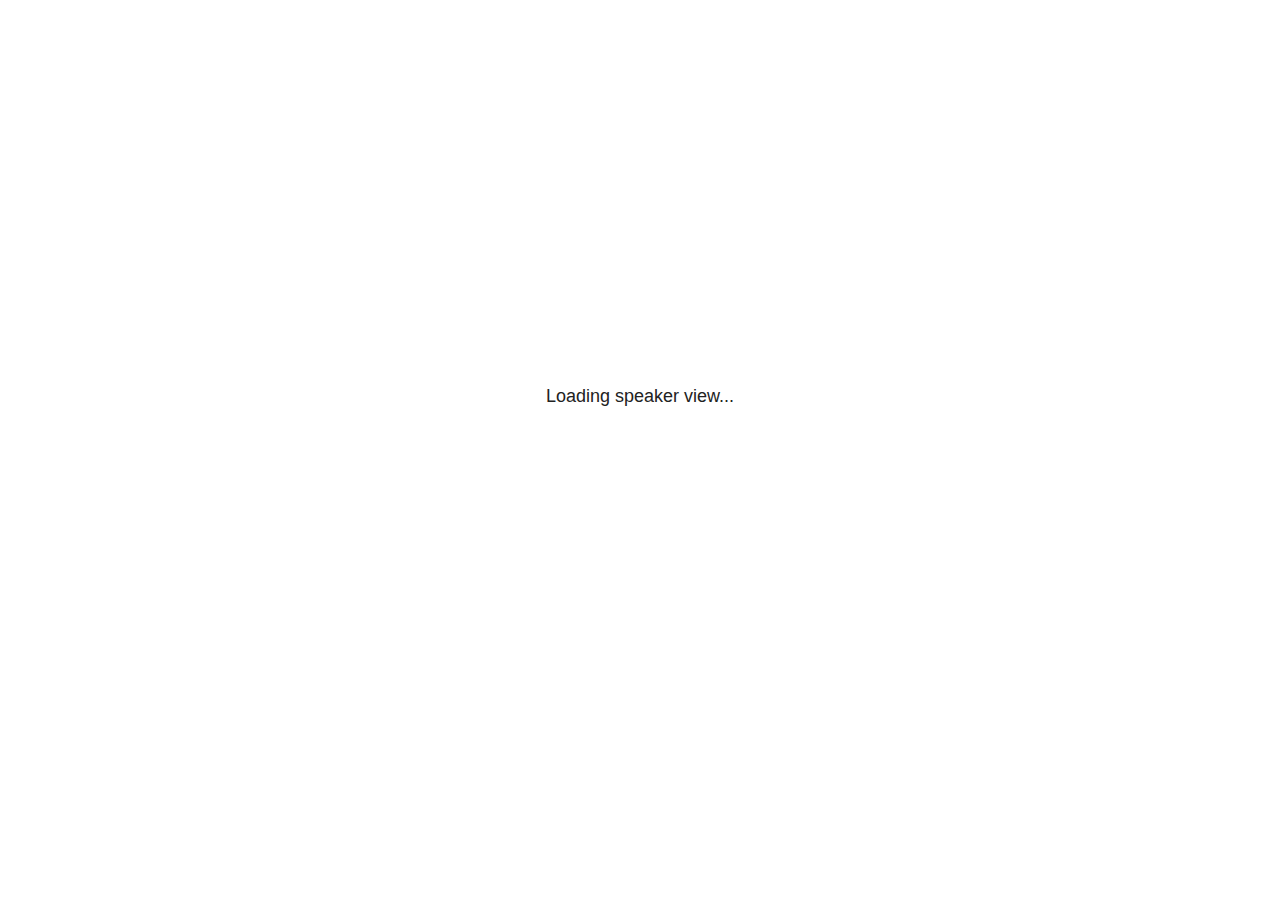
<file: plugin/notes/notes.html>
<!doctype html>
<html lang="en">
	<head>
		<meta charset="utf-8">

		<title>reveal.js - Slide Notes</title>

		<style>
			body {
				font-family: Helvetica;
				font-size: 18px;
			}

			#current-slide,
			#upcoming-slide,
			#speaker-controls {
				padding: 6px;
				box-sizing: border-box;
				-moz-box-sizing: border-box;
			}

			#current-slide iframe,
			#upcoming-slide iframe {
				width: 100%;
				height: 100%;
				border: 1px solid #ddd;
			}

			#current-slide .label,
			#upcoming-slide .label {
				position: absolute;
				top: 10px;
				left: 10px;
				z-index: 2;
			}

			#connection-status {
				position: absolute;
				top: 0;
				left: 0;
				width: 100%;
				height: 100%;
				z-index: 20;
				padding: 30% 20% 20% 20%;
				font-size: 18px;
				color: #222;
				background: #fff;
				text-align: center;
				box-sizing: border-box;
				line-height: 1.4;
			}

			.overlay-element {
				height: 34px;
				line-height: 34px;
				padding: 0 10px;
				text-shadow: none;
				background: rgba( 220, 220, 220, 0.8 );
				color: #222;
				font-size: 14px;
			}

			.overlay-element.interactive:hover {
				background: rgba( 220, 220, 220, 1 );
			}

			#current-slide {
				position: absolute;
				width: 60%;
				height: 100%;
				top: 0;
				left: 0;
				padding-right: 0;
			}

			#upcoming-slide {
				position: absolute;
				width: 40%;
				height: 40%;
				right: 0;
				top: 0;
			}

			/* Speaker controls */
			#speaker-controls {
				position: absolute;
				top: 40%;
				right: 0;
				width: 40%;
				height: 60%;
				overflow: auto;
				font-size: 18px;
			}

				.speaker-controls-time.hidden,
				.speaker-controls-notes.hidden {
					display: none;
				}

				.speaker-controls-time .label,
				.speaker-controls-pace .label,
				.speaker-controls-notes .label {
					text-transform: uppercase;
					font-weight: normal;
					font-size: 0.66em;
					color: #666;
					margin: 0;
				}

				.speaker-controls-time, .speaker-controls-pace {
					border-bottom: 1px solid rgba( 200, 200, 200, 0.5 );
					margin-bottom: 10px;
					padding: 10px 16px;
					padding-bottom: 20px;
					cursor: pointer;
				}

				.speaker-controls-time .reset-button {
					opacity: 0;
					float: right;
					color: #666;
					text-decoration: none;
				}
				.speaker-controls-time:hover .reset-button {
					opacity: 1;
				}

				.speaker-controls-time .timer,
				.speaker-controls-time .clock {
					width: 50%;
				}

				.speaker-controls-time .timer,
				.speaker-controls-time .clock,
				.speaker-controls-time .pacing .hours-value,
				.speaker-controls-time .pacing .minutes-value,
				.speaker-controls-time .pacing .seconds-value {
					font-size: 1.9em;
				}

				.speaker-controls-time .timer {
					float: left;
				}

				.speaker-controls-time .clock {
					float: right;
					text-align: right;
				}

				.speaker-controls-time span.mute {
					opacity: 0.3;
				}

				.speaker-controls-time .pacing-title {
					margin-top: 5px;
				}

				.speaker-controls-time .pacing.ahead {
					color: blue;
				}

				.speaker-controls-time .pacing.on-track {
					color: green;
				}

				.speaker-controls-time .pacing.behind {
					color: red;
				}

				.speaker-controls-notes {
					padding: 10px 16px;
				}

				.speaker-controls-notes .value {
					margin-top: 5px;
					line-height: 1.4;
					font-size: 1.2em;
				}

			/* Layout selector */
			#speaker-layout {
				position: absolute;
				top: 10px;
				right: 10px;
				color: #222;
				z-index: 10;
			}
				#speaker-layout select {
					position: absolute;
					width: 100%;
					height: 100%;
					top: 0;
					left: 0;
					border: 0;
					box-shadow: 0;
					cursor: pointer;
					opacity: 0;

					font-size: 1em;
					background-color: transparent;

					-moz-appearance: none;
					-webkit-appearance: none;
					-webkit-tap-highlight-color: rgba(0, 0, 0, 0);
				}

				#speaker-layout select:focus {
					outline: none;
					box-shadow: none;
				}

			.clear {
				clear: both;
			}

			/* Speaker layout: Wide */
			body[data-speaker-layout="wide"] #current-slide,
			body[data-speaker-layout="wide"] #upcoming-slide {
				width: 50%;
				height: 45%;
				padding: 6px;
			}

			body[data-speaker-layout="wide"] #current-slide {
				top: 0;
				left: 0;
			}

			body[data-speaker-layout="wide"] #upcoming-slide {
				top: 0;
				left: 50%;
			}

			body[data-speaker-layout="wide"] #speaker-controls {
				top: 45%;
				left: 0;
				width: 100%;
				height: 50%;
				font-size: 1.25em;
			}

			/* Speaker layout: Tall */
			body[data-speaker-layout="tall"] #current-slide,
			body[data-speaker-layout="tall"] #upcoming-slide {
				width: 45%;
				height: 50%;
				padding: 6px;
			}

			body[data-speaker-layout="tall"] #current-slide {
				top: 0;
				left: 0;
			}

			body[data-speaker-layout="tall"] #upcoming-slide {
				top: 50%;
				left: 0;
			}

			body[data-speaker-layout="tall"] #speaker-controls {
				padding-top: 40px;
				top: 0;
				left: 45%;
				width: 55%;
				height: 100%;
				font-size: 1.25em;
			}

			/* Speaker layout: Notes only */
			body[data-speaker-layout="notes-only"] #current-slide,
			body[data-speaker-layout="notes-only"] #upcoming-slide {
				display: none;
			}

			body[data-speaker-layout="notes-only"] #speaker-controls {
				padding-top: 40px;
				top: 0;
				left: 0;
				width: 100%;
				height: 100%;
				font-size: 1.25em;
			}

			@media screen and (max-width: 1080px) {
				body[data-speaker-layout="default"] #speaker-controls {
					font-size: 16px;
				}
			}

			@media screen and (max-width: 900px) {
				body[data-speaker-layout="default"] #speaker-controls {
					font-size: 14px;
				}
			}

			@media screen and (max-width: 800px) {
				body[data-speaker-layout="default"] #speaker-controls {
					font-size: 12px;
				}
			}

		</style>
	</head>

	<body>

		<div id="connection-status">Loading speaker view...</div>

		<div id="current-slide"></div>
		<div id="upcoming-slide"><span class="overlay-element label">Upcoming</span></div>
		<div id="speaker-controls">
			<div class="speaker-controls-time">
				<h4 class="label">Time <span class="reset-button">Click to Reset</span></h4>
				<div class="clock">
					<span class="clock-value">0:00 AM</span>
				</div>
				<div class="timer">
					<span class="hours-value">00</span><span class="minutes-value">:00</span><span class="seconds-value">:00</span>
				</div>
				<div class="clear"></div>

				<h4 class="label pacing-title" style="display: none">Pacing – Time to finish current slide</h4>
				<div class="pacing" style="display: none">
					<span class="hours-value">00</span><span class="minutes-value">:00</span><span class="seconds-value">:00</span>
				</div>
			</div>

			<div class="speaker-controls-notes hidden">
				<h4 class="label">Notes</h4>
				<div class="value"></div>
			</div>
		</div>
		<div id="speaker-layout" class="overlay-element interactive">
			<span class="speaker-layout-label"></span>
			<select class="speaker-layout-dropdown"></select>
		</div>

		<script src="../../plugin/markdown/marked.js"></script>
		<script>

			(function() {

				var notes,
					notesValue,
					currentState,
					currentSlide,
					upcomingSlide,
					layoutLabel,
					layoutDropdown,
					pendingCalls = {},
					lastRevealApiCallId = 0,
					connected = false;

				var SPEAKER_LAYOUTS = {
					'default': 'Default',
					'wide': 'Wide',
					'tall': 'Tall',
					'notes-only': 'Notes only'
				};

				setupLayout();

				var connectionStatus = document.querySelector( '#connection-status' );
				var connectionTimeout = setTimeout( function() {
					connectionStatus.innerHTML = 'Error connecting to main window.<br>Please try closing and reopening the speaker view.';
				}, 5000 );

				window.addEventListener( 'message', function( event ) {

					clearTimeout( connectionTimeout );
					connectionStatus.style.display = 'none';

					var data = JSON.parse( event.data );

					// The overview mode is only useful to the reveal.js instance
					// where navigation occurs so we don't sync it
					if( data.state ) delete data.state.overview;

					// Messages sent by the notes plugin inside of the main window
					if( data && data.namespace === 'reveal-notes' ) {
						if( data.type === 'connect' ) {
							handleConnectMessage( data );
						}
						else if( data.type === 'state' ) {
							handleStateMessage( data );
						}
						else if( data.type === 'return' ) {
							pendingCalls[data.callId](data.result);
							delete pendingCalls[data.callId];
						}
					}
					// Messages sent by the reveal.js inside of the current slide preview
					else if( data && data.namespace === 'reveal' ) {
						if( /ready/.test( data.eventName ) ) {
							// Send a message back to notify that the handshake is complete
							window.opener.postMessage( JSON.stringify({ namespace: 'reveal-notes', type: 'connected'} ), '*' );
						}
						else if( /slidechanged|fragmentshown|fragmenthidden|paused|resumed/.test( data.eventName ) && currentState !== JSON.stringify( data.state ) ) {

							window.opener.postMessage( JSON.stringify({ method: 'setState', args: [ data.state ]} ), '*' );

						}
					}

				} );

				/**
				 * Asynchronously calls the Reveal.js API of the main frame.
				 */
				function callRevealApi( methodName, methodArguments, callback ) {

					var callId = ++lastRevealApiCallId;
					pendingCalls[callId] = callback;
					window.opener.postMessage( JSON.stringify( {
						namespace: 'reveal-notes',
						type: 'call',
						callId: callId,
						methodName: methodName,
						arguments: methodArguments
					} ), '*' );

				}

				/**
				 * Called when the main window is trying to establish a
				 * connection.
				 */
				function handleConnectMessage( data ) {

					if( connected === false ) {
						connected = true;

						setupIframes( data );
						setupKeyboard();
						setupNotes();
						setupTimer();
					}

				}

				/**
				 * Called when the main window sends an updated state.
				 */
				function handleStateMessage( data ) {

					// Store the most recently set state to avoid circular loops
					// applying the same state
					currentState = JSON.stringify( data.state );

					// No need for updating the notes in case of fragment changes
					if ( data.notes ) {
						notes.classList.remove( 'hidden' );
						notesValue.style.whiteSpace = data.whitespace;
						if( data.markdown ) {
							notesValue.innerHTML = marked( data.notes );
						}
						else {
							notesValue.innerHTML = data.notes;
						}
					}
					else {
						notes.classList.add( 'hidden' );
					}

					// Update the note slides
					currentSlide.contentWindow.postMessage( JSON.stringify({ method: 'setState', args: [ data.state ] }), '*' );
					upcomingSlide.contentWindow.postMessage( JSON.stringify({ method: 'setState', args: [ data.state ] }), '*' );
					upcomingSlide.contentWindow.postMessage( JSON.stringify({ method: 'next' }), '*' );

				}

				// Limit to max one state update per X ms
				handleStateMessage = debounce( handleStateMessage, 200 );

				/**
				 * Forward keyboard events to the current slide window.
				 * This enables keyboard events to work even if focus
				 * isn't set on the current slide iframe.
				 *
				 * Block F5 default handling, it reloads and disconnects
				 * the speaker notes window.
				 */
				function setupKeyboard() {

					document.addEventListener( 'keydown', function( event ) {
						if( event.keyCode === 116 || ( event.metaKey && event.keyCode === 82 ) ) {
							event.preventDefault();
							return false;
						}
						currentSlide.contentWindow.postMessage( JSON.stringify({ method: 'triggerKey', args: [ event.keyCode ] }), '*' );
					} );

				}

				/**
				 * Creates the preview iframes.
				 */
				function setupIframes( data ) {

					var params = [
						'receiver',
						'progress=false',
						'history=false',
						'transition=none',
						'autoSlide=0',
						'backgroundTransition=none'
					].join( '&' );

					var urlSeparator = /\?/.test(data.url) ? '&' : '?';
					var hash = '#/' + data.state.indexh + '/' + data.state.indexv;
					var currentURL = data.url + urlSeparator + params + '&postMessageEvents=true' + hash;
					var upcomingURL = data.url + urlSeparator + params + '&controls=false' + hash;

					currentSlide = document.createElement( 'iframe' );
					currentSlide.setAttribute( 'width', 1280 );
					currentSlide.setAttribute( 'height', 1024 );
					currentSlide.setAttribute( 'src', currentURL );
					document.querySelector( '#current-slide' ).appendChild( currentSlide );

					upcomingSlide = document.createElement( 'iframe' );
					upcomingSlide.setAttribute( 'width', 640 );
					upcomingSlide.setAttribute( 'height', 512 );
					upcomingSlide.setAttribute( 'src', upcomingURL );
					document.querySelector( '#upcoming-slide' ).appendChild( upcomingSlide );

				}

				/**
				 * Setup the notes UI.
				 */
				function setupNotes() {

					notes = document.querySelector( '.speaker-controls-notes' );
					notesValue = document.querySelector( '.speaker-controls-notes .value' );

				}

				function getTimings( callback ) {

					callRevealApi( 'getSlidesAttributes', [], function ( slideAttributes ) {
						callRevealApi( 'getConfig', [], function ( config ) {
							var defaultTiming = config.defaultTiming;
							if (defaultTiming == null) {
								callback(null);
								return;
							}

							var timings = [];
							for ( var i in slideAttributes ) {
								var slide = slideAttributes[ i ];
								var timing = defaultTiming;
								if( slide.hasOwnProperty( 'data-timing' )) {
									var t = slide[ 'data-timing' ];
									timing = parseInt(t);
									if( isNaN(timing) ) {
										console.warn("Could not parse timing '" + t + "' of slide " + i + "; using default of " + defaultTiming);
										timing = defaultTiming;
									}
								}
								timings.push(timing);
							}

							callback( timings );
						} );
					} );

				}

				/**
				 * Return the number of seconds allocated for presenting
				 * all slides up to and including this one.
				 */
				function getTimeAllocated( timings, callback ) {

					callRevealApi( 'getSlidePastCount', [], function ( currentSlide ) {
						var allocated = 0;
						for (var i in timings.slice(0, currentSlide + 1)) {
							allocated += timings[i];
						}
						callback( allocated );
					} );

				}

				/**
				 * Create the timer and clock and start updating them
				 * at an interval.
				 */
				function setupTimer() {

					var start = new Date(),
					timeEl = document.querySelector( '.speaker-controls-time' ),
					clockEl = timeEl.querySelector( '.clock-value' ),
					hoursEl = timeEl.querySelector( '.hours-value' ),
					minutesEl = timeEl.querySelector( '.minutes-value' ),
					secondsEl = timeEl.querySelector( '.seconds-value' ),
					pacingTitleEl = timeEl.querySelector( '.pacing-title' ),
					pacingEl = timeEl.querySelector( '.pacing' ),
					pacingHoursEl = pacingEl.querySelector( '.hours-value' ),
					pacingMinutesEl = pacingEl.querySelector( '.minutes-value' ),
					pacingSecondsEl = pacingEl.querySelector( '.seconds-value' );

					var timings = null;
					getTimings( function ( _timings ) {

						timings = _timings;
						if (_timings !== null) {
							pacingTitleEl.style.removeProperty('display');
							pacingEl.style.removeProperty('display');
						}

						// Update once directly
						_updateTimer();

						// Then update every second
						setInterval( _updateTimer, 1000 );

					} );


					function _resetTimer() {

						if (timings == null) {
							start = new Date();
							_updateTimer();
						}
						else {
							// Reset timer to beginning of current slide
							getTimeAllocated( timings, function ( slideEndTimingSeconds ) {
								var slideEndTiming = slideEndTimingSeconds * 1000;
								callRevealApi( 'getSlidePastCount', [], function ( currentSlide ) {
									var currentSlideTiming = timings[currentSlide] * 1000;
									var previousSlidesTiming = slideEndTiming - currentSlideTiming;
									var now = new Date();
									start = new Date(now.getTime() - previousSlidesTiming);
									_updateTimer();
								} );
							} );
						}

					}

					timeEl.addEventListener( 'click', function() {
						_resetTimer();
						return false;
					} );

					function _displayTime( hrEl, minEl, secEl, time) {

						var sign = Math.sign(time) == -1 ? "-" : "";
						time = Math.abs(Math.round(time / 1000));
						var seconds = time % 60;
						var minutes = Math.floor( time / 60 ) % 60 ;
						var hours = Math.floor( time / ( 60 * 60 )) ;
						hrEl.innerHTML = sign + zeroPadInteger( hours );
						if (hours == 0) {
							hrEl.classList.add( 'mute' );
						}
						else {
							hrEl.classList.remove( 'mute' );
						}
						minEl.innerHTML = ':' + zeroPadInteger( minutes );
						if (hours == 0 && minutes == 0) {
							minEl.classList.add( 'mute' );
						}
						else {
							minEl.classList.remove( 'mute' );
						}
						secEl.innerHTML = ':' + zeroPadInteger( seconds );
					}

					function _updateTimer() {

						var diff, hours, minutes, seconds,
						now = new Date();

						diff = now.getTime() - start.getTime();

						clockEl.innerHTML = now.toLocaleTimeString( 'en-US', { hour12: true, hour: '2-digit', minute:'2-digit' } );
						_displayTime( hoursEl, minutesEl, secondsEl, diff );
						if (timings !== null) {
							_updatePacing(diff);
						}

					}

					function _updatePacing(diff) {

						getTimeAllocated( timings, function ( slideEndTimingSeconds ) {
							var slideEndTiming = slideEndTimingSeconds * 1000;

							callRevealApi( 'getSlidePastCount', [], function ( currentSlide ) {
								var currentSlideTiming = timings[currentSlide] * 1000;
								var timeLeftCurrentSlide = slideEndTiming - diff;
								if (timeLeftCurrentSlide < 0) {
									pacingEl.className = 'pacing behind';
								}
								else if (timeLeftCurrentSlide < currentSlideTiming) {
									pacingEl.className = 'pacing on-track';
								}
								else {
									pacingEl.className = 'pacing ahead';
								}
								_displayTime( pacingHoursEl, pacingMinutesEl, pacingSecondsEl, timeLeftCurrentSlide );
							} );
						} );
					}

				}

				/**
				 * Sets up the speaker view layout and layout selector.
				 */
				function setupLayout() {

					layoutDropdown = document.querySelector( '.speaker-layout-dropdown' );
					layoutLabel = document.querySelector( '.speaker-layout-label' );

					// Render the list of available layouts
					for( var id in SPEAKER_LAYOUTS ) {
						var option = document.createElement( 'option' );
						option.setAttribute( 'value', id );
						option.textContent = SPEAKER_LAYOUTS[ id ];
						layoutDropdown.appendChild( option );
					}

					// Monitor the dropdown for changes
					layoutDropdown.addEventListener( 'change', function( event ) {

						setLayout( layoutDropdown.value );

					}, false );

					// Restore any currently persisted layout
					setLayout( getLayout() );

				}

				/**
				 * Sets a new speaker view layout. The layout is persisted
				 * in local storage.
				 */
				function setLayout( value ) {

					var title = SPEAKER_LAYOUTS[ value ];

					layoutLabel.innerHTML = 'Layout' + ( title ? ( ': ' + title ) : '' );
					layoutDropdown.value = value;

					document.body.setAttribute( 'data-speaker-layout', value );

					// Persist locally
					if( supportsLocalStorage() ) {
						window.localStorage.setItem( 'reveal-speaker-layout', value );
					}

				}

				/**
				 * Returns the ID of the most recently set speaker layout
				 * or our default layout if none has been set.
				 */
				function getLayout() {

					if( supportsLocalStorage() ) {
						var layout = window.localStorage.getItem( 'reveal-speaker-layout' );
						if( layout ) {
							return layout;
						}
					}

					// Default to the first record in the layouts hash
					for( var id in SPEAKER_LAYOUTS ) {
						return id;
					}

				}

				function supportsLocalStorage() {

					try {
						localStorage.setItem('test', 'test');
						localStorage.removeItem('test');
						return true;
					}
					catch( e ) {
						return false;
					}

				}

				function zeroPadInteger( num ) {

					var str = '00' + parseInt( num );
					return str.substring( str.length - 2 );

				}

				/**
				 * Limits the frequency at which a function can be called.
				 */
				function debounce( fn, ms ) {

					var lastTime = 0,
						timeout;

					return function() {

						var args = arguments;
						var context = this;

						clearTimeout( timeout );

						var timeSinceLastCall = Date.now() - lastTime;
						if( timeSinceLastCall > ms ) {
							fn.apply( context, args );
							lastTime = Date.now();
						}
						else {
							timeout = setTimeout( function() {
								fn.apply( context, args );
								lastTime = Date.now();
							}, ms - timeSinceLastCall );
						}

					}

				}

			})();

		</script>
	</body>
</html>
</file>
